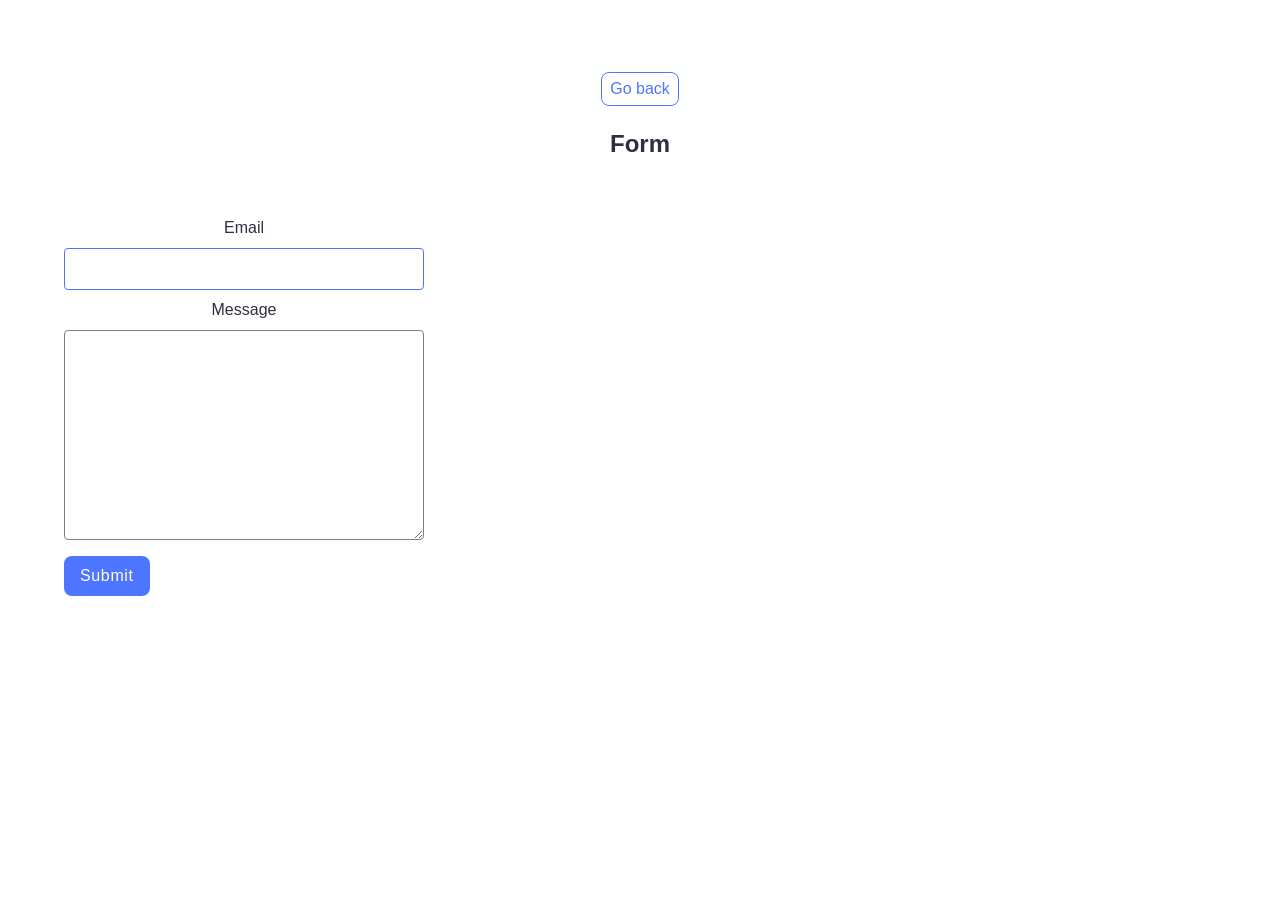
<file: src/2-form.html>
<!doctype html>
<html lang="en">
  <head>
    <meta charset="UTF-8" />
    <meta http-equiv="X-UA-Compatible" content="IE=edge" />
    <meta name="viewport" content="width=device-width, initial-scale=1.0" />
    <title>Form</title>
    <link rel="stylesheet" href="./css/styles.css" />
  </head>
  <body>
    <main>
      <div class="container">
        <a class="back-link" href="./index.html">Go back</a>
        <h1 class="main-title">Form</h1>
        <form class="feedback-form" autocomplete="off">
          <label>
            Email
            <input type="email" name="email" autofocus />
          </label>
          <label>
            Message
            <textarea name="message" rows="8"></textarea>
          </label>
          <button type="submit">Submit</button>
        </form>
      </div>
    </main>
    <script type="module" src="./js/2-form.js"></script>
  </body>
</html>
</file>
<file: src/css/styles.css>
/**
  |============================
  | include css partials with
  | default @import url()
  |============================
*/
/* Common styles */
@import url('./reset.css');
@import url('./base.css');
@import url('./container.css');
@import url('./animations.css');

/* Sections style */
@import url('./header.css');
@import url('./vite-promo.css');
@import url('./badges.css');
@import url('./back-link.css');
@import url('./footer.css');
@import url('./gallery.css');
@import url('./form.css');
</file>
